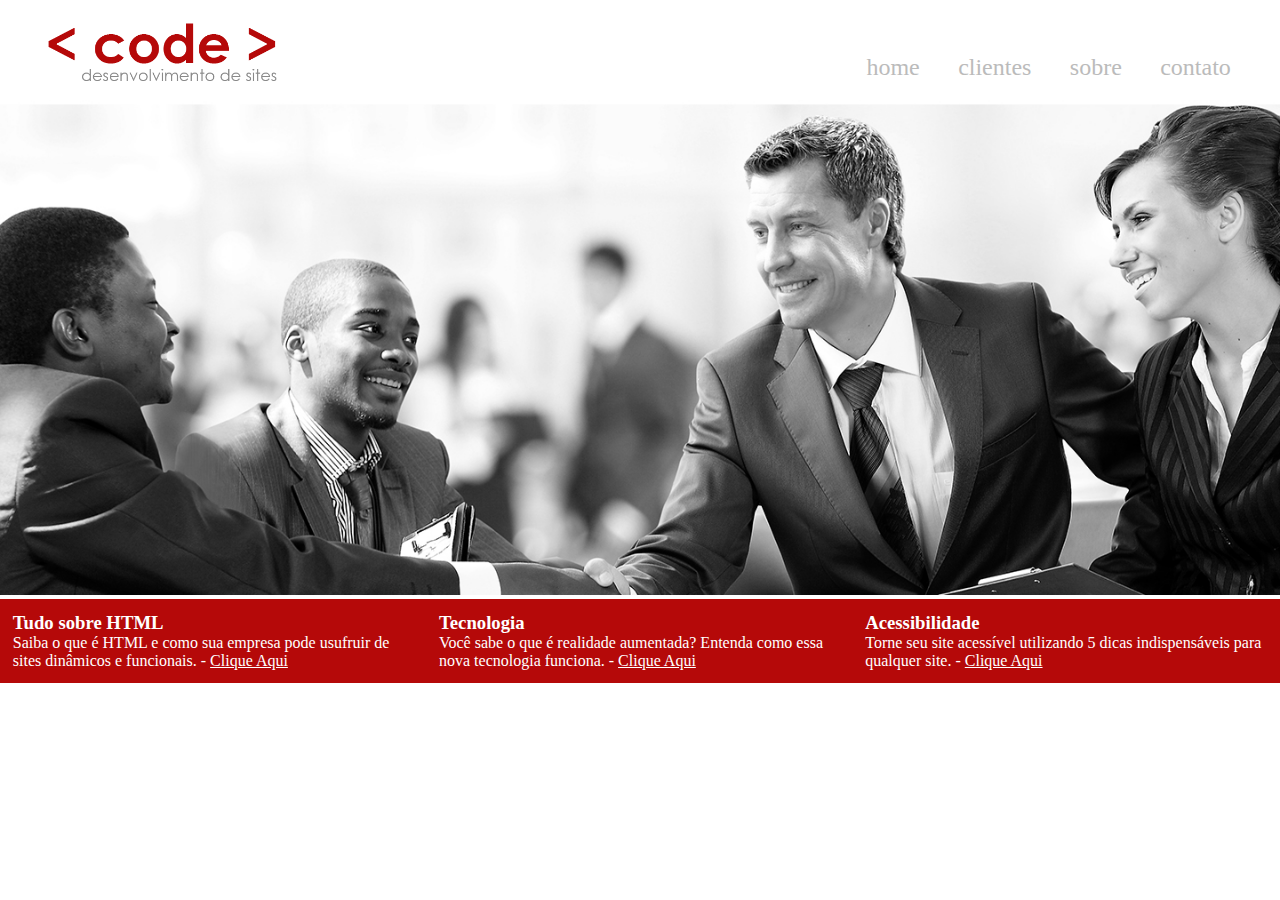
<file: index.html>
<!DOCTYPE html>
<html lang="en">
<head>
    <meta charset="UTF-8">
    <meta http-equiv="X-UA-Compatible" content="IE=edge">
    <meta name="viewport" content="width=device-width, initial-scale=1.0">
    <title>Code - desenvolvimento de site</title>
    <link rel="stylesheet" type="text/css" href="css/folhadeestilo.css">
</head>
    <body>
        <div class="container-principal">
            <header>
                <div class="logo">
                    <a href="index.html">
                        <img src="imagens/imagens_site/logo.png" alt="logo site">
                    </a>
                </div>

                <nav>
                    <ul>
                        <li><a href="index.html">home</a></li>
                        <li><a href="clientes.html">clientes</a></li>
                        <li><a href="sobre.html">sobre</a></li>
                        <li><a href="contato.html">contato</a></li>
                    </ul>
                </nav>
            </header>
            
            <section id="banner">
                <img src="imagens/imagens_site/banner.jpg" alt="banner-topo">
            </section>

            <div id="openModal" class="modalDialog">
                <div>
                    <a href="#close" class="close">x</a>
                    <h1>Tudo Sobre Html</h1>
                    <p><strong>HTML </strong><i>(abreviação para a expressão inglesa HyperText Maskup Languagem, que 
                        significa Linguagem de Marcação de Hipertexto)</i> é uma liguagem de marcação utilizada na 
                        construção de páginas na Web. Documento HTML podem ser interpretados por navegadores. - <i>
                        wikipedia.org - acesso 09/2016</i></p>
                    <img src="imagens/imagens_site/html5.png" alt="logo-html5">
                </div>
            </div>

            <div id="openModal1" class="modalDialog">
                <div>
                    <a href="#close" title="Close" class="close">x</a>
                    <h1>Tecnologia - Realidade Aumetada</h1>
                    <p>De uma forma simples, <b>Realidade Aumentada</b> é uma tecnologia que permite que o mundo virtual seja 
                    misturado ao real, possibilitando maior interação e abrindo uma nova dimensão na maneira como nós executamos
                    tarefasm ou mesmo as que nós incubimos às máquinas. Assim, se você pensava que os objetod pulando para fora 
                    da tela eram elementos de filmes de ficção científica, está na hora de mudar seus conceitos. Aliás, o que 
                    acontece com a <b>Realidade Aumentada</b> é o contrário: você pulará para dentro do mundo virtual para interagir com 
                    objetos que só estão limitados a sua imaginação. - <i>tecmundo.com.br/realidade-aumentada - acesso 09/2016</i>
                </p>
                </div>
            </div>

            <div id="openModal2" class="modalDialog">
                <div>
                    <a href="#close" title="Close" class="close">x</a>
                    <h1>Acessibilidade</h1>
                    <p><b>Acessibilidade</b> na web significa que as pessoas com deficiência podem usar a web. Mais especificamente,
                    a acessibilidade na web significa que as pessoas com dificiência podem perceber, entender, navegar, interagir e 
                    contribuir para a web. Ela também beneficia outras pessoas, incluindo pessoas idosas com capacidade em mudança 
                    devido ao envelhecimento. - <i>w3c.br/ - acesso 09/2016</i>
                    </p>
                </div>
            </div>

            <!-- rodapé da página -->
            <footer>
                <div class="footer-text">
                    <h3>Tudo sobre HTML</h3>
                    <p>Saiba o que é HTML e como sua empresa pode usufruir de sites dinâmicos e funcionais. - 
                    <a href="#openModal">Clique Aqui</a></p>
                </div>

                <div class="footer-text">
                    <h3>Tecnologia</h3>
                    <p>Você sabe o que é realidade aumentada? Entenda como essa nova tecnologia funciona. - 
                    <a href="#openModal1">Clique Aqui</a></p>
                </div>

                <div class="footer-text">
                    <h3>Acessibilidade</h3>
                    <p>Torne seu site acessível utilizando 5 dicas indispensáveis para qualquer site. - 
                    <a href="#openModal2">Clique Aqui</a></p>
                </div>
            </footer>
        </div>
    </body>
</html>
</file>
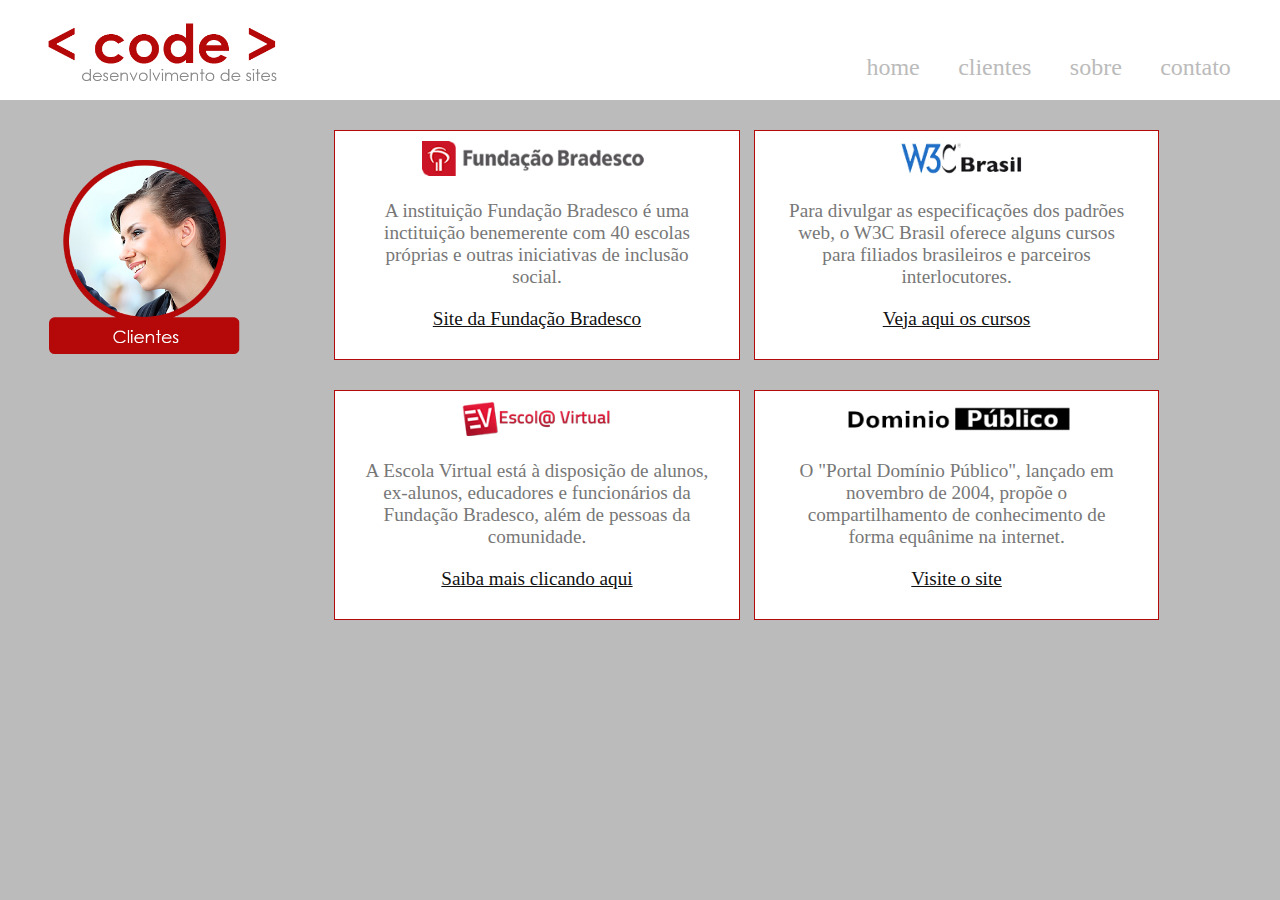
<file: clientes.html>
<!DOCTYPE html>
<html lang="en">
<head>
    <meta charset="UTF-8">
    <meta http-equiv="X-UA-Compatible" content="IE=edge">
    <meta name="viewport" content="width=device-width, initial-scale=1.0">
    <title>Code - Clientes</title>
    <link rel="stylesheet" type="text/css" href="css/folhadeestilo.css">
</head>
    <body class="color-page">
        <div class="container-principal" id="topo">
            <header>
                <div class="logo">
                    <a href="index.html">
                        <img src="imagens/imagens_site/logo.png" alt="logo site">
                    </a>
                </div>

                <nav>
                    <ul>
                        <li><a href="index.html">home</a></li>
                        <li><a href="#topo">clientes</a></li>
                        <li><a href="sobre.html">sobre</a></li>
                        <li><a href="contato.html">contato</a></li>
                    </ul>
                </nav>
            </header>

            <div class="img-titulo">
                <img src="imagens/imagens_site/clientes.png" alt="imagem de clientes">
            </div>

            <section id="clientes-code">
                <div class="config-clientes">
                    <img src="imagens/imagens_site/cliente1.png" alt="Fundação Bradesco">
                    <p>A instituição Fundação Bradesco é uma inctituição benemerente com 40 escolas 
                    próprias e outras iniciativas de inclusão social.</p>
                    <p><a href="http://fundacao.bradesco/" target="_blank">Site da Fundação Bradesco</a></p>
                </div>

                <div class="config-clientes">
                    <img src="imagens/imagens_site/cliente2.png" alt="W3C Brasil">
                    <p>Para divulgar as especificações dos padrões web, o W3C Brasil oferece alguns cursos 
                    para filiados brasileiros e parceiros interlocutores.</p>
                    <p><a href="https://www.w3c.br/" target="_blank">Veja aqui os cursos</a></p>
                </div>

                <div class="config-clientes">
                    <img src="imagens/imagens_site/cliente3.png" alt="Escola virtual">
                    <p>A Escola Virtual está à disposição de alunos, ex-alunos, educadores e funcionários 
                    da Fundação Bradesco, além de pessoas da comunidade.</p>
                    <p><a href="http://www.ev.org.br" target="_blank">Saiba mais clicando aqui</a></p>
                </div>

                <div class="config-clientes">
                    <img src="imagens/imagens_site/cliente4.png" alt="Domínio público">
                    <p>O "Portal Domínio Público", lançado em novembro de 2004, propõe o compartilhamento 
                    de conhecimento de forma equânime na internet.</p>
                    <p><a href="http://www.dominiopublico.gov.br" target="_blank">Visite o site</a></p>
                </div>
            </section>
        </div>
    </body>
</html>
</file>
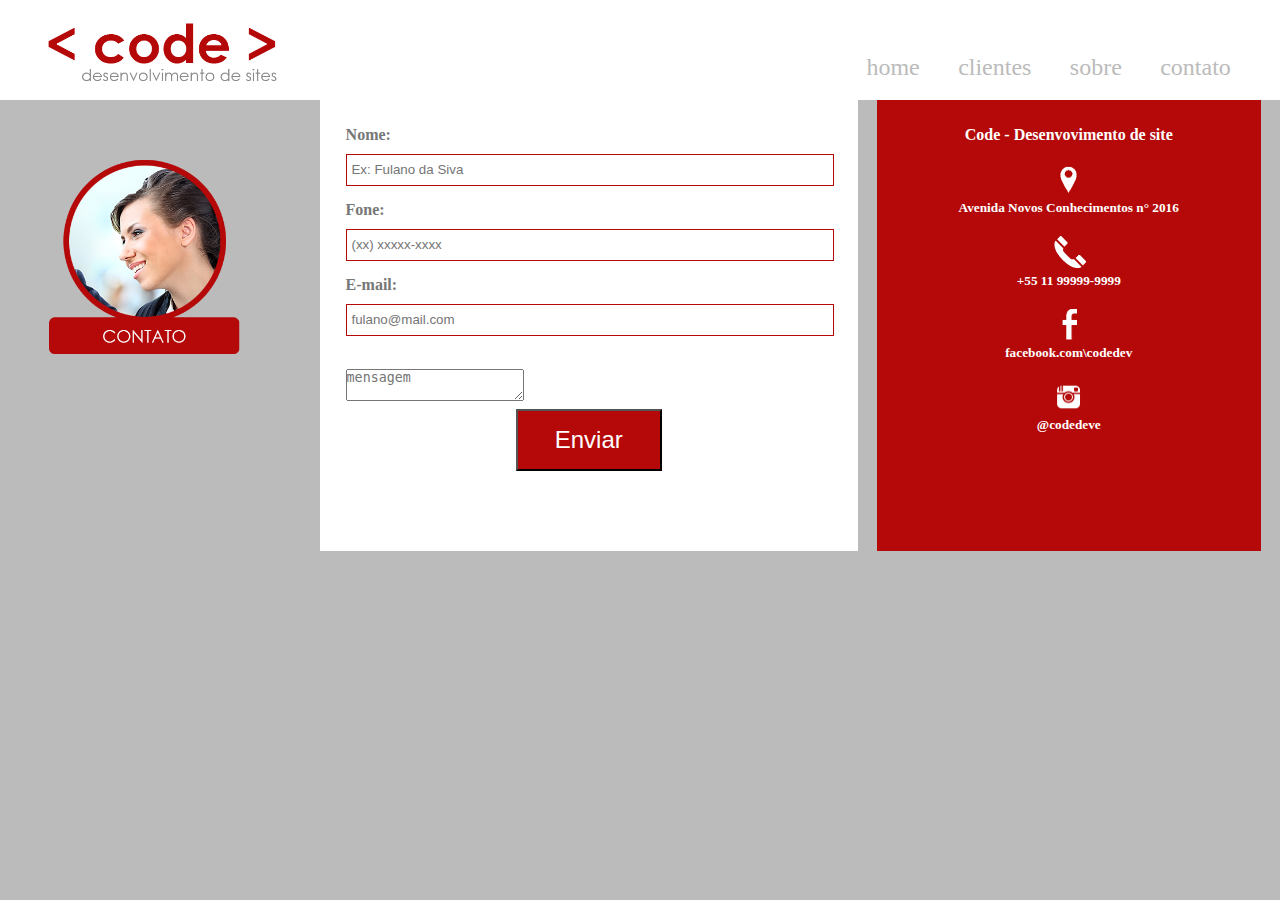
<file: contato.html>
<!DOCTYPE html>
<html lang="en">
<head>
    <meta charset="UTF-8">
    <meta name="viewport" content="width=device-width, initial-scale=1.0">
    <title>Code - Contato</title>
    <link rel="stylesheet" type="text/css" href="css/folhadeestilo.css">
</head>
    <body class="color-page">
        <div class="container-principal" id="topo">
            <header>
                <div class="logo">
                    <a href="index.html">
                        <img src="imagens/imagens_site/logo.png" alt="logo site">
                    </a>
                </div>

                <nav>
                    <ul>
                        <li><a href="index.html">home</a></li>
                        <li><a href="clientes.html">clientes</a></li>
                        <li><a href="sobre.html">sobre</a></li>
                        <li><a href="#topo">contato</a></li>
                    </ul>
                </nav>
            </header>

            <div class="img-titulo">
                <img src="imagens/imagens_site/contato.png" alt="imagem de contato">
            </div>

            <section id="txt-contato">
                <form name="meu_form" id="meu_form">
                    <p class="nome">
                        <label for="nome">Nome:</label><br>
                        <input type="text" id="nomeid" placeholder="Ex: Fulano da Siva" required="required" name="nome">
                    </p>

                    <p class="fone">
                        <label for="fone">Fone:</label><br>
                        <input type="phone" id="foneid" placeholder="(xx) xxxxx-xxxx" name="fone">
                    </p>
                    
                    <p>
                        <label for="email">E-mail:</label><br>
                        <input type="email" id="emailid" placeholder="fulano@mail.com" required="required" name="email">
                    </p><br>
                        <textarea placeholder="mensagem" required="required"></textarea><br>
                        
                    <button type="submit" form="meu_form">Enviar</button>
                </form>

                <div id="conta-data">
                    <h4>Code - Desenvovimento de site</h4>
                    <h5><img src="imagens/imagens_site/icoadress.png" alt="endereço"><br>Avenida Novos Conhecimentos n° 2016</h5>
                    <h5><img src="imagens/imagens_site/icoTelefone.png" alt="telefone"><br>+55 11 99999-9999</h5>
                    <h5><img src="imagens/imagens_site/icoface.png" alt="facebook"><br>facebook.com\codedev</h5>
                    <h5><img src="imagens/imagens_site/icoinsta.png" alt="instagram"><br>@codedeve</h5>
                </div>

            </section>
        </div>
    </body>
</html>
</file>
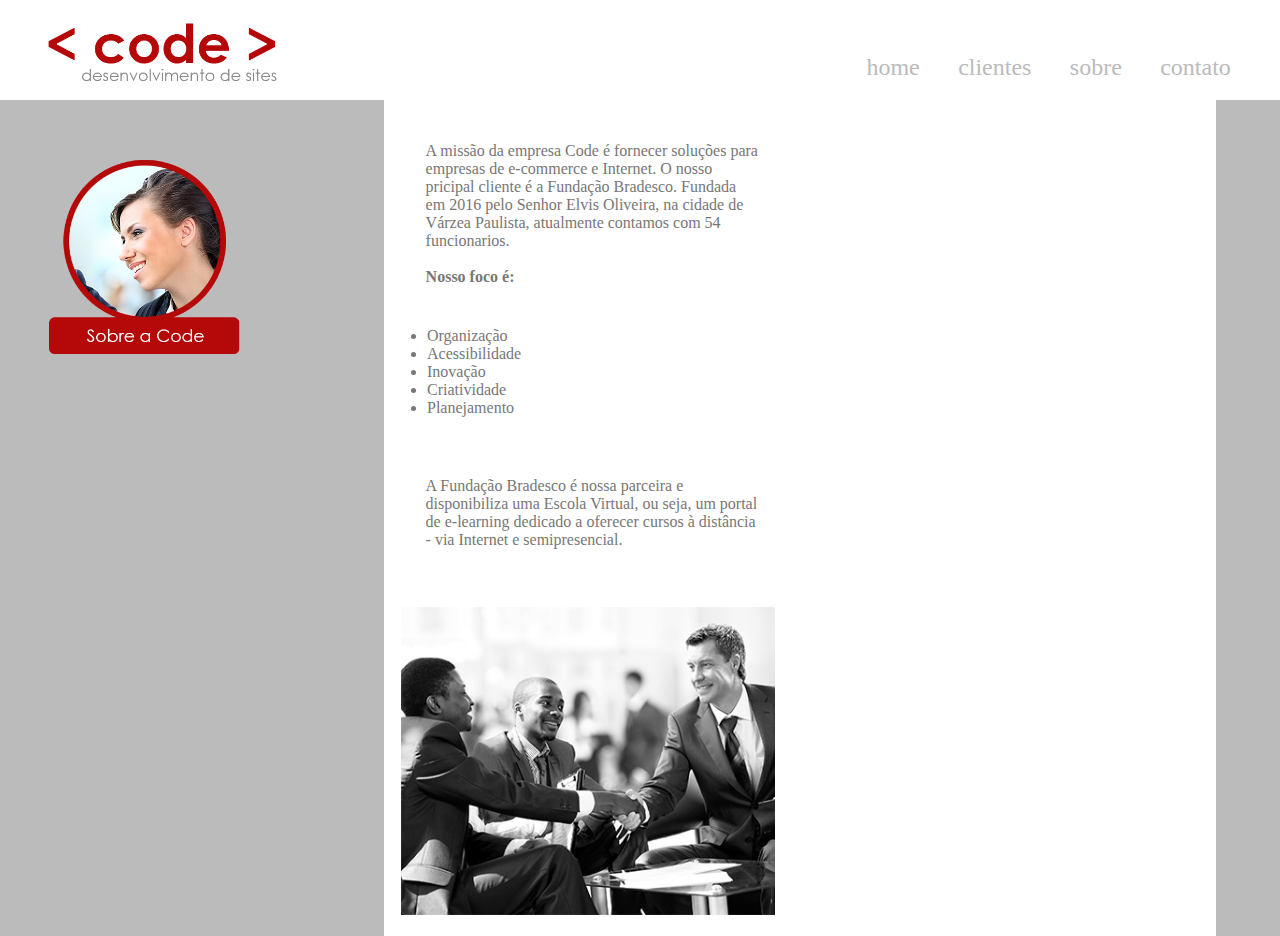
<file: sobre.html>
<!DOCTYPE html>
<html lang="en">
<head>
    <meta charset="UTF-8">
    <meta http-equiv="X-UA-Compatible" content="IE=edge">
    <meta name="viewport" content="width=device-width, initial-scale=1.0">
    <title>Code - Sobre</title>
    <link rel="stylesheet" type="text/css" href="css/folhadeestilo.css">
</head>
    <body class="color-page">
        <div class="container-principal" id="topo">
            <header>
                <div class="logo">
                    <a href="index.html">
                        <img src="imagens/imagens_site/logo.png" alt="logo site">
                    </a>
                </div>

                <nav>
                    <ul>
                        <li><a href="index.html">home</a></li>
                        <li><a href="clientes.html">clientes</a></li>
                        <li><a href="#topo">sobre</a></li>
                        <li><a href="contato.html">contato</a></li>
                    </ul>
                </nav>
            </header>

            <div class="img-titulo">
                <img src="imagens/imagens_site/sobre.png" alt="imagem de sobre">
            </div>

            <section id="container-sobre">
                <div id="txt-sobre">
                    <p>A missão da empresa Code é fornecer soluções para empresas de e-commerce e Internet. 
                    O nosso pricipal cliente é a Fundação Bradesco. Fundada em 2016 pelo Senhor Elvis Oliveira,
                    na cidade de Várzea Paulista, atualmente contamos com 54 funcionarios. <br><br>
                    <strong>Nosso foco é:</strong>
                    </p><br>
                        <dl>
                            <li>Organização</li>
                            <li>Acessibilidade</li>
                            <li>Inovação</li>
                            <li>Criatividade</li>
                            <li>Planejamento</li>
                        </dl><br>
                    <p>A Fundação Bradesco é nossa parceira e disponibiliza uma Escola Virtual, 
                    ou seja, um portal de e-learning dedicado a oferecer cursos à distância - 
                    via Internet e semipresencial.
                    </p>
                </div>

                <div id="img-conteudo-sobre">
                    <img src="imagens/imagens_site/sobre-img2.jpg" alt="imagem ilustrativa do sobre">
                </div>
            </section>
        </div>
    </body>
</html>
</file>
<file: css/folhadeestilo.css>
*{
    margin: 0;
    padding: 0;
}

.container-principal{
    font-family: 'Verdana';
    color: #777;
}

header{
    width: 100%; 
    height: 100px; 
    background-color: #fff; 
    position: relative; 
    top: 0;
}

.logo{
    position: absolute; 
    width: 300px; 
    height: auto;
}

.logo img{
    width: 90%; 
    margin-left: 10%; 
}

nav{
    position: absolute; 
    right: 30px; 
    bottom: 0px;
}

nav ul li{
    float: left; 
    color: #fff; 
    width: auto; 
    margin: 0.8em;
    font-size: 1.5em;
    font-family: 'verdana';
    list-style: none;
}
 
nav ul li a{
    text-decoration: none;
    color: #bbb;
}

nav ul li a:hover{
    color: #b13030
}

#banner{
    width: 100%;
}

#banner img{
    width: 100%; margin-bottom: 0;
}

.modalDialog{
    position: fixed;
    font-family: 'verdana';
    top: 0;
    right: 0;
    bottom: 0;
    left: 0;
    background: rgba(181, 9, 9, 0.8);
    z-index: 9999;
    opacity: 0;
    -webkit-transition: opacity 400ms ease-in;
    -moz-transition: opacity 400ms ease-in;
    transition: opacity 400ms ease-in;
    pointer-events: none;
    display: none;
}

.modalDialog:target{
    display: block;
    opacity: 1;
    pointer-events: auto;
}

.modalDialog div{
    width: 500px;
    position: relative;
    margin: 10% auto;
    padding: 5px 20px 13px 20px;
    -webkit-border-radius: 12px;
    -moz-border-radius: 12px;
    border-radius: 10px;
    background-color: #fff;
}

.modalDialog p{
    margin-top: 5%;
    margin-bottom: 5%;
}

.modalDialog img{
    width: 50%;
    position: relative;
    margin-left: 25%;
}

.close{
    background-color: #606061;
    color: #ffffff;
    line-height: 25px;
    position: absolute;
    right: -12px;
    text-align: center;
    top: -10px;
    width: 24px;
    text-decoration: none;
    font-weight: bold;
    -webkit-border-radius: 12px;
    -moz-border-radiuz: 12px;
    border-radius: 12px;
}

.close:hover{
    background-color: #b50909;
}

footer{
    width: 100%; 
    height: 18%; 
    background-color: #b50909; 
    color: #fff; 
    position: relative; 
    float: left; 
    font-family: 'verdana';
}
  
footer .footer-text{
    width: 31.3%;
    margin: 1%;
    position: relative;
    float: left;
}

footer .footer-text a{
    color: #fff;
}

.color-page{
    background-color: #bbb;
}

.img-titulo{
    width: 20%;
    height: auto;
    margin-bottom: 10px;
    position: relative;
    float: left;
    margin-right: 5%;
}

.img-titulo img{
    width: 90%;
    margin-left: 10%;
    margin-top: 50px;
}

#clientes-code{
    width: 75%;
    position: relative;
    float: left;
}

#clientes-code .config-clientes{
    width: 40%;
    border: 1px solid #b50909;
    margin-left: 1.5%;
    padding: 1%;
    float: left;
    margin-top: 30px;
    background-color: #fff;
}

#clientes-code .config-clientes img{
    width: 60%;
    margin-left: 20%;
    margin-bottom: 20px;
}

#clientes-code .config-clientes p{
    width: 90%;
    margin-left: 5%;
    font-size: 1.2em;
    margin-bottom: 20px;
    text-align: center; 
}

#clientes-code .config-clientes p a{
    color: #111;
}

#container-sobre{
    width: 65%;
    margin-left: 5%;
    float: left;
    position: relative;
    height: 80%;
    background-color: #fff;
    top: 10%;
}

#txt-sobre p{
    width: 40%;
    float: left;
    position: relative;
    padding: 5%;
}

#txt-sobre {
    width: 100%;
    position: relative;
    float: left;
}

#txt-sobre dl {
    margin-left: 43px;
    width: 40%;
}

#img-conteudo-sobre{
    width: 45%;
    position: relative;
    float: left;
    padding: 2%;
}

#img-conteudo-sobre img{
    width: 100%;
}

#txt-contato{
    width: 100%;
    height: 100%;
}

#txt-contato form{
    width: 38%;
    position: relative;
    float: left;
    background-color: #fff;
    padding: 2%;
    top: 5%;
    min-height: 400px;
}
  
#txt-contato form label{
    font-weight: bold;
}

#txt-contato form input{
    max-width: 100%;
    width: 99%;
    height: 30px;
    margin-top: 10px;
    margin-bottom: 15px;
    border: solid #b50909 1px;
    padding-left: 1%;
}

#txt-contato form textare{
    max-width: 100%;
    width: 99%;
    border: solid #b50909 1px;
    padding-left: 1%;
    min-height: 100px;
}
 
#txt-contato form button{ 
    width: 30%;
    height: auto;
    cursor: pointer;
    background-color: #b50909;
    color: #fff;
    font-size: 1.5em;
    padding: 15px 0 15px 0;
    margin-left: 35%;
    margin-top: 1%;
}

#txt-contato #conta-data{
    width: 26%;
    position: relative;
    float: left;
    padding: 2%;
    background-color: #b50909;
    color: #fff;
    top: 5%;
    margin-left: 1.5%;
    height: 400px;
    text-align: center;
}

#txt-contato #conta-data h3{
    color: #fff;
    text-align: center;
}

#txt-contato #conta-data h5{
    margin-top: 6%;
    margin-bottom: 4%;
    vertical-align: middle;
}

#txt-contato #conta-data h5 img{
    width: 50px;
}
</file>
